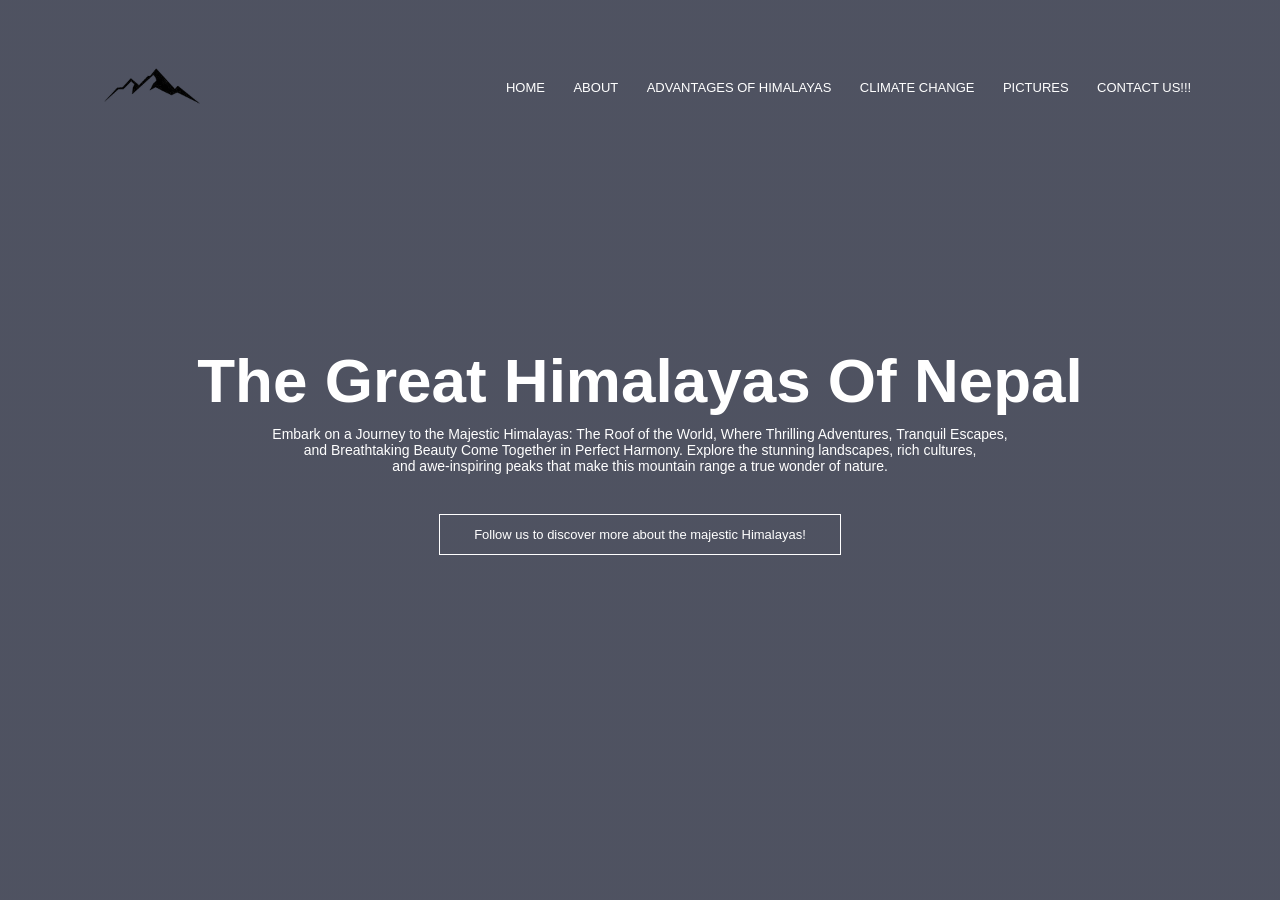
<file: index.html>
<!DOCTYPE html>
<html lang="en">
<head>
    <meta charset="UTF-8">
    <meta name="viewport" content="width=device-width, initial-scale=1.0">
    <title>THE GREAT HIMALAYAS OF NEPAL</title>
    <link rel="stylesheet" href="index.css">
</head>
<body>
    <section class="header">
        <nav>
            <a class="logo" href="">
                <img src="images/home-logo.png">
            </a>
            <div class="nav-links">
                <ul>
                    <li><a href="index.html">HOME</a></li>
                    <li><a href="about.html">ABOUT</a></li>
                    <li><a href="advantages.html">ADVANTAGES OF HIMALAYAS</a></li>
                    <li><a href="climate.html">CLIMATE CHANGE</a></li>
                    <li><a href="pictures.html">PICTURES</a></li>
                    <li><a href="contact.html">CONTACT US!!!</a></li>
                </ul>
            </div>
        </nav>

    <div class="text-box">
        <h1>The Great Himalayas Of Nepal</h1>
        <p>Embark on a Journey to the Majestic Himalayas: The Roof of the World, Where Thrilling Adventures, Tranquil Escapes,<br> and Breathtaking Beauty Come Together in Perfect Harmony. Explore the stunning landscapes, rich cultures, <br>and awe-inspiring peaks that make this mountain range a true wonder of nature.</p>
        <a href="about.html" class="follow-text">Follow us to discover more about the majestic Himalayas!</a>
    </div>
    </section>
</body>
</html>
</file>
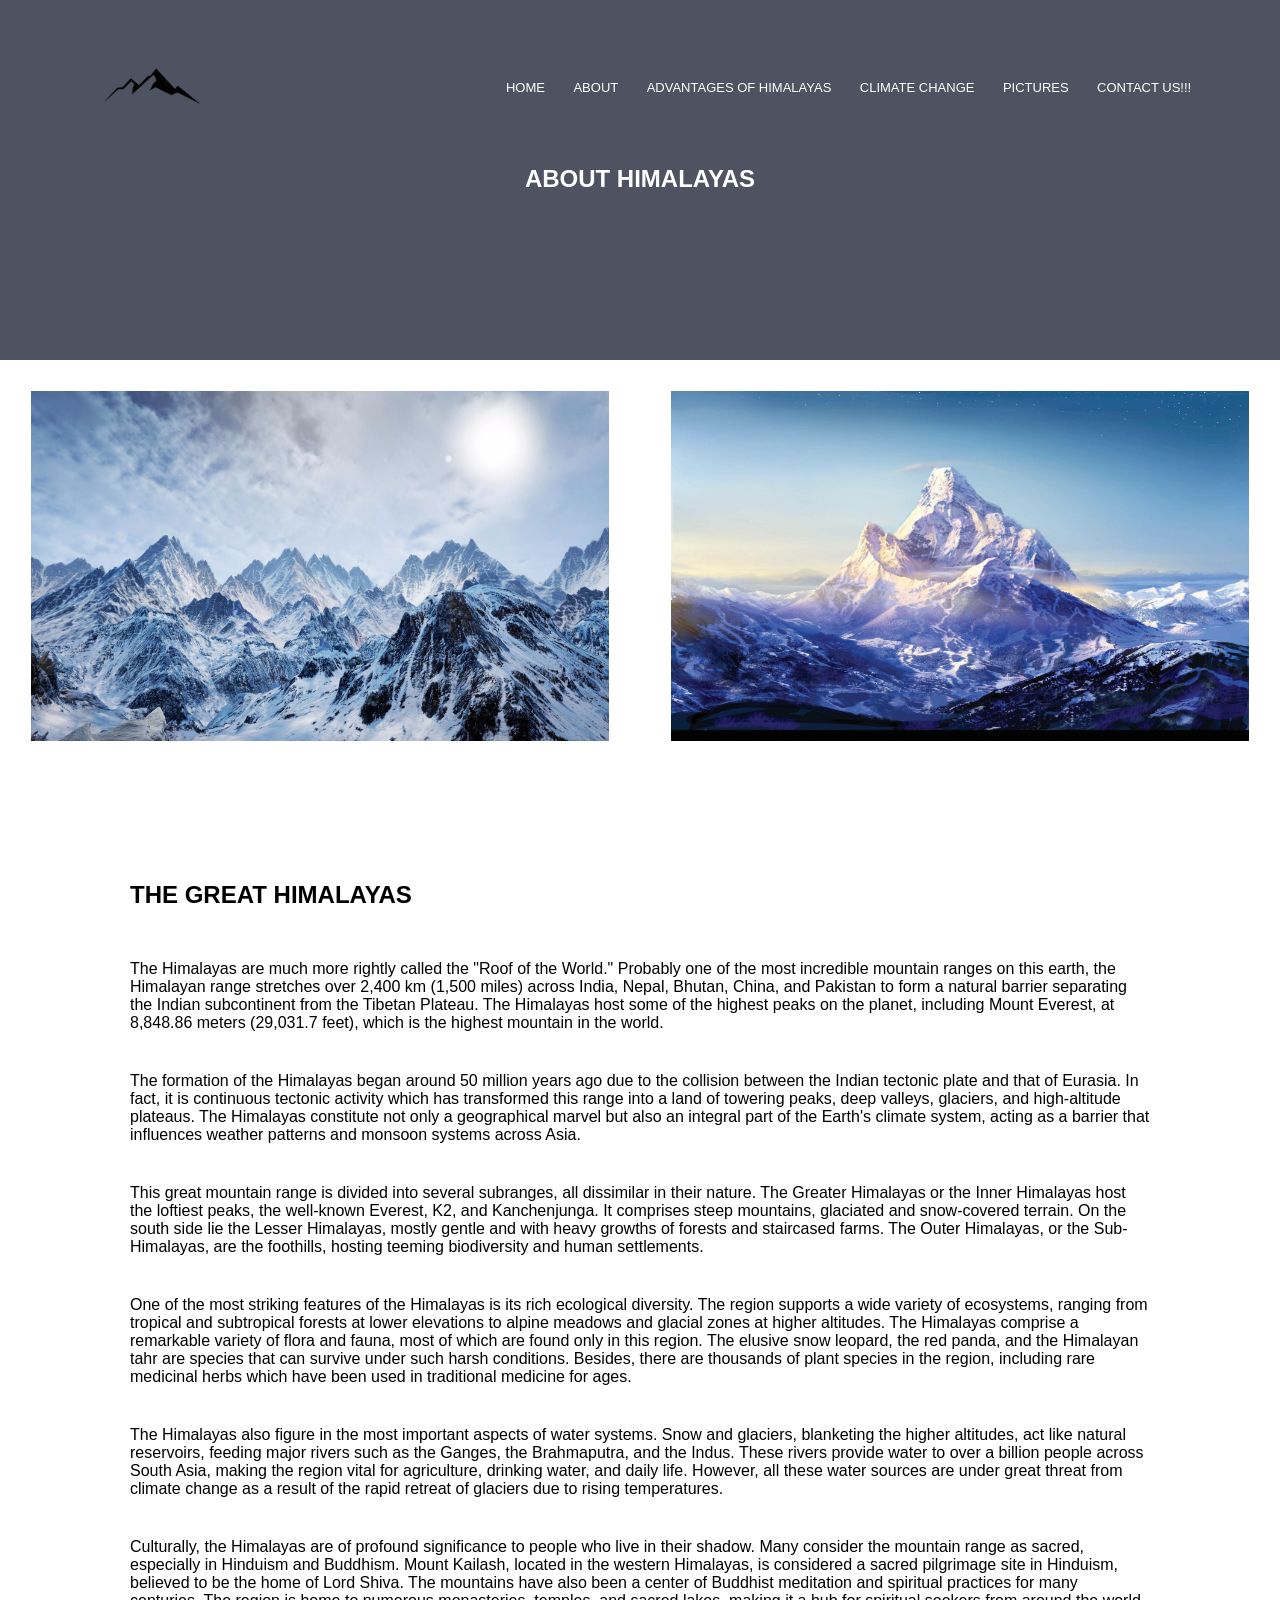
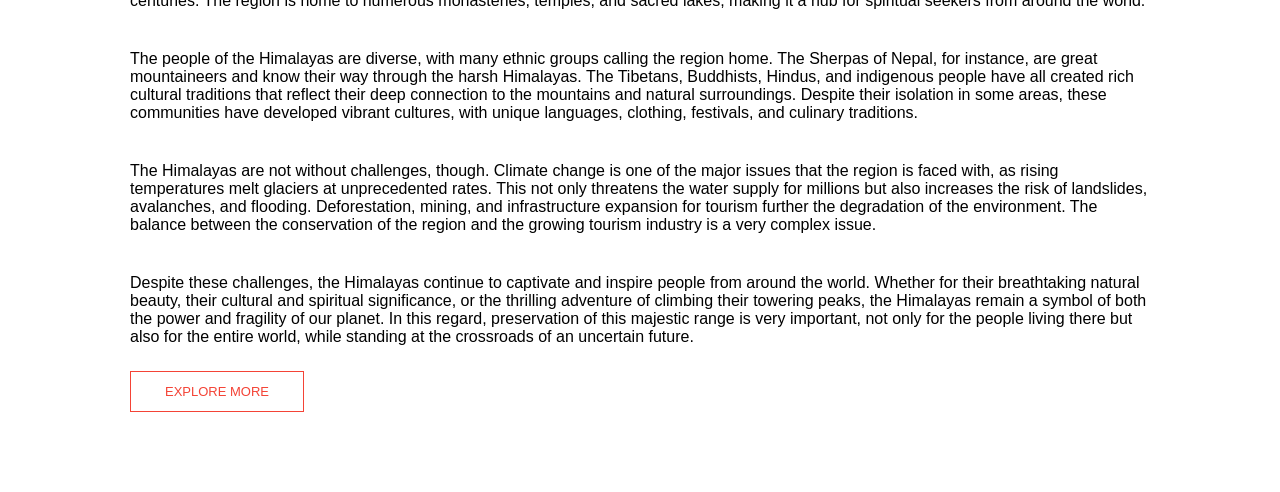
<file: about.html>
<!DOCTYPE html>
<html lang="en">
<head>
    <meta charset="UTF-8">
    <meta name="viewport" content="width=device-width, initial-scale=1.0">
    <title>ABOUT</title>
    <link rel="stylesheet" href="about.css">
</head>
<body>
    <section class="header">
        <nav>
            <a href=""><img src="images/home-logo.png"></a>
            <div class="nav-links">
                <ul>
                    <li><a href="index.html">HOME</a></li>
                    <li><a href="about.html">ABOUT</a></li>
                    <li><a href="advantages.html">ADVANTAGES OF HIMALAYAS</a></li>
                    <li><a href="climate.html">CLIMATE CHANGE</a></li>
                    <li><a href="pictures.html">PICTURES</a></li>
                    <li><a href="contact.html">CONTACT US!!!</a></li>
                </ul>
            </div>
        </nav>
        <h1>ABOUT HIMALAYAS</h1>
    </section>
    <section>
        <div class="row">
            <div class="column">
                <img src="images/img-about1.jpg" width="100%";>
            </div>
            <div class="column">
                <img src="images/img-about2.jpg" width="100%";>
            </div>
        </div>
    </section>
      <!------ abouy himalayas content ------>

      <section class="about-himalayas">
        <div class="row">
            <div class="about-col">
                <h1>THE GREAT HIMALAYAS</h1> <br><br><p>
                The Himalayas are much more rightly called the "Roof of the World." Probably one of the most incredible mountain ranges on this earth, the Himalayan range stretches over 2,400 km (1,500 miles) across India, Nepal, Bhutan, China, and Pakistan to form a natural barrier separating the Indian subcontinent from the Tibetan Plateau. The Himalayas host some of the highest peaks on the planet, including Mount Everest, at 8,848.86 meters (29,031.7 feet), which is the highest mountain in the world.
                </p>

                <p>The formation of the Himalayas began around 50 million years ago due to the collision between the Indian tectonic plate and that of Eurasia. In fact, it is continuous tectonic activity which has transformed this range into a land of towering peaks, deep valleys, glaciers, and high-altitude plateaus. The Himalayas constitute not only a geographical marvel but also an integral part of the Earth's climate system, acting as a barrier that influences weather patterns and monsoon systems across Asia.
                </p>
                    
                <p>This great mountain range is divided into several subranges, all dissimilar in their nature. The Greater Himalayas or the Inner Himalayas host the loftiest peaks, the well-known Everest, K2, and Kanchenjunga. It comprises steep mountains, glaciated and snow-covered terrain. On the south side lie the Lesser Himalayas, mostly gentle and with heavy growths of forests and staircased farms. The Outer Himalayas, or the Sub-Himalayas, are the foothills, hosting teeming biodiversity and human settlements.
                </p>
                    
                <p>One of the most striking features of the Himalayas is its rich ecological diversity. The region supports a wide variety of ecosystems, ranging from tropical and subtropical forests at lower elevations to alpine meadows and glacial zones at higher altitudes. The Himalayas comprise a remarkable variety of flora and fauna, most of which are found only in this region. The elusive snow leopard, the red panda, and the Himalayan tahr are species that can survive under such harsh conditions. Besides, there are thousands of plant species in the region, including rare medicinal herbs which have been used in traditional medicine for ages.</p>
                    
                <p>The Himalayas also figure in the most important aspects of water systems. Snow and glaciers, blanketing the higher altitudes, act like natural reservoirs, feeding major rivers such as the Ganges, the Brahmaputra, and the Indus. These rivers provide water to over a billion people across South Asia, making the region vital for agriculture, drinking water, and daily life. However, all these water sources are under great threat from climate change as a result of the rapid retreat of glaciers due to rising temperatures.</p>
                
                <p>Culturally, the Himalayas are of profound significance to people who live in their shadow. Many consider the mountain range as sacred, especially in Hinduism and Buddhism. Mount Kailash, located in the western Himalayas, is considered a sacred pilgrimage site in Hinduism, believed to be the home of Lord Shiva. The mountains have also been a center of Buddhist meditation and spiritual practices for many centuries. The region is home to numerous monasteries, temples, and sacred lakes, making it a hub for spiritual seekers from around the world.</p>
                    
                <p>The people of the Himalayas are diverse, with many ethnic groups calling the region home. The Sherpas of Nepal, for instance, are great mountaineers and know their way through the harsh Himalayas. The Tibetans, Buddhists, Hindus, and indigenous people have all created rich cultural traditions that reflect their deep connection to the mountains and natural surroundings. Despite their isolation in some areas, these communities have developed vibrant cultures, with unique languages, clothing, festivals, and culinary traditions.</p>
                    
                <p>The Himalayas are not without challenges, though. Climate change is one of the major issues that the region is faced with, as rising temperatures melt glaciers at unprecedented rates. This not only threatens the water supply for millions but also increases the risk of landslides, avalanches, and flooding. Deforestation, mining, and infrastructure expansion for tourism further the degradation of the environment. The balance between the conservation of the region and the growing tourism industry is a very complex issue.</p>
                    
                 <p>Despite these challenges, the Himalayas continue to captivate and inspire people from around the world. Whether for their breathtaking natural beauty, their cultural and spiritual significance, or the thrilling adventure of climbing their towering peaks, the Himalayas remain a symbol of both the power and fragility of our planet. In this regard, preservation of this majestic range is very important, not only for the people living there but also for the entire world, while standing at the crossroads of an uncertain future.</p>
                <a href="advantages.html" class="follow-text hello">EXPLORE MORE</a>
            </div>
        </div>
      </section>
</body>
</html>
</file>
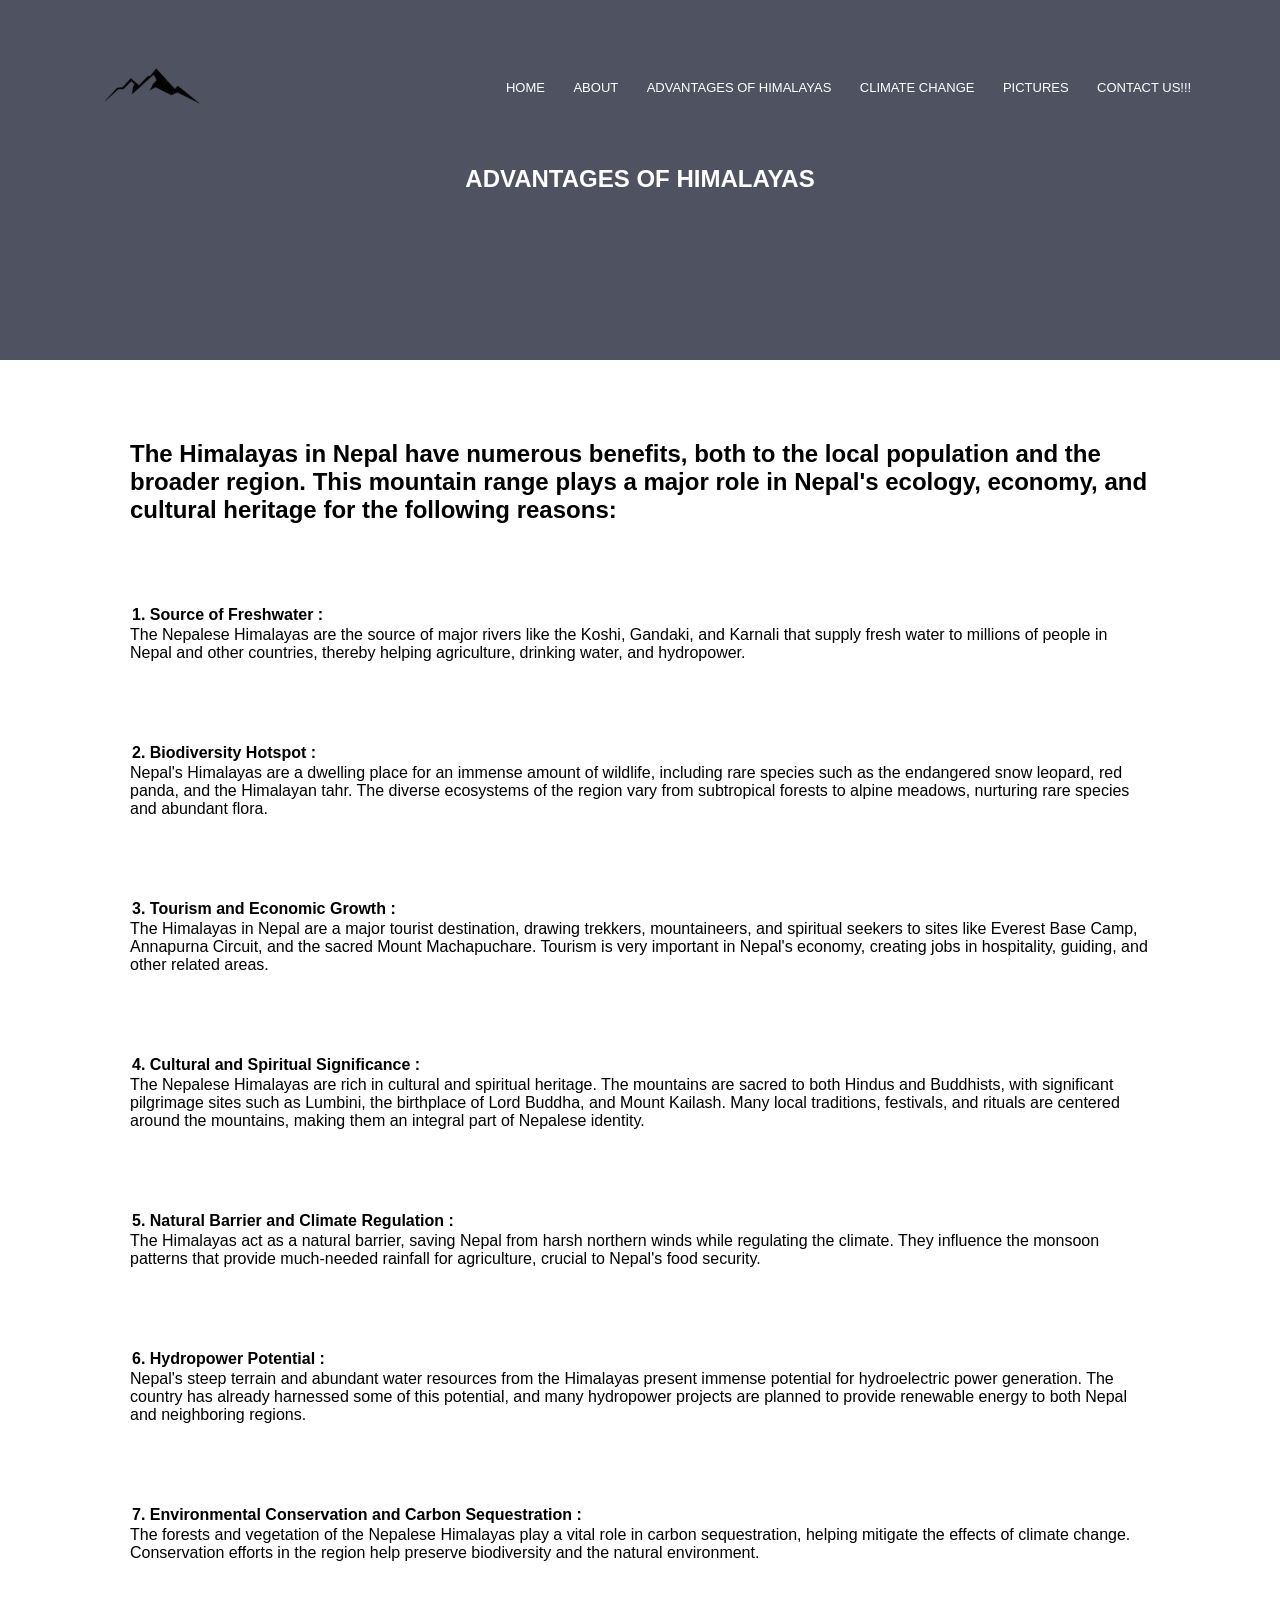
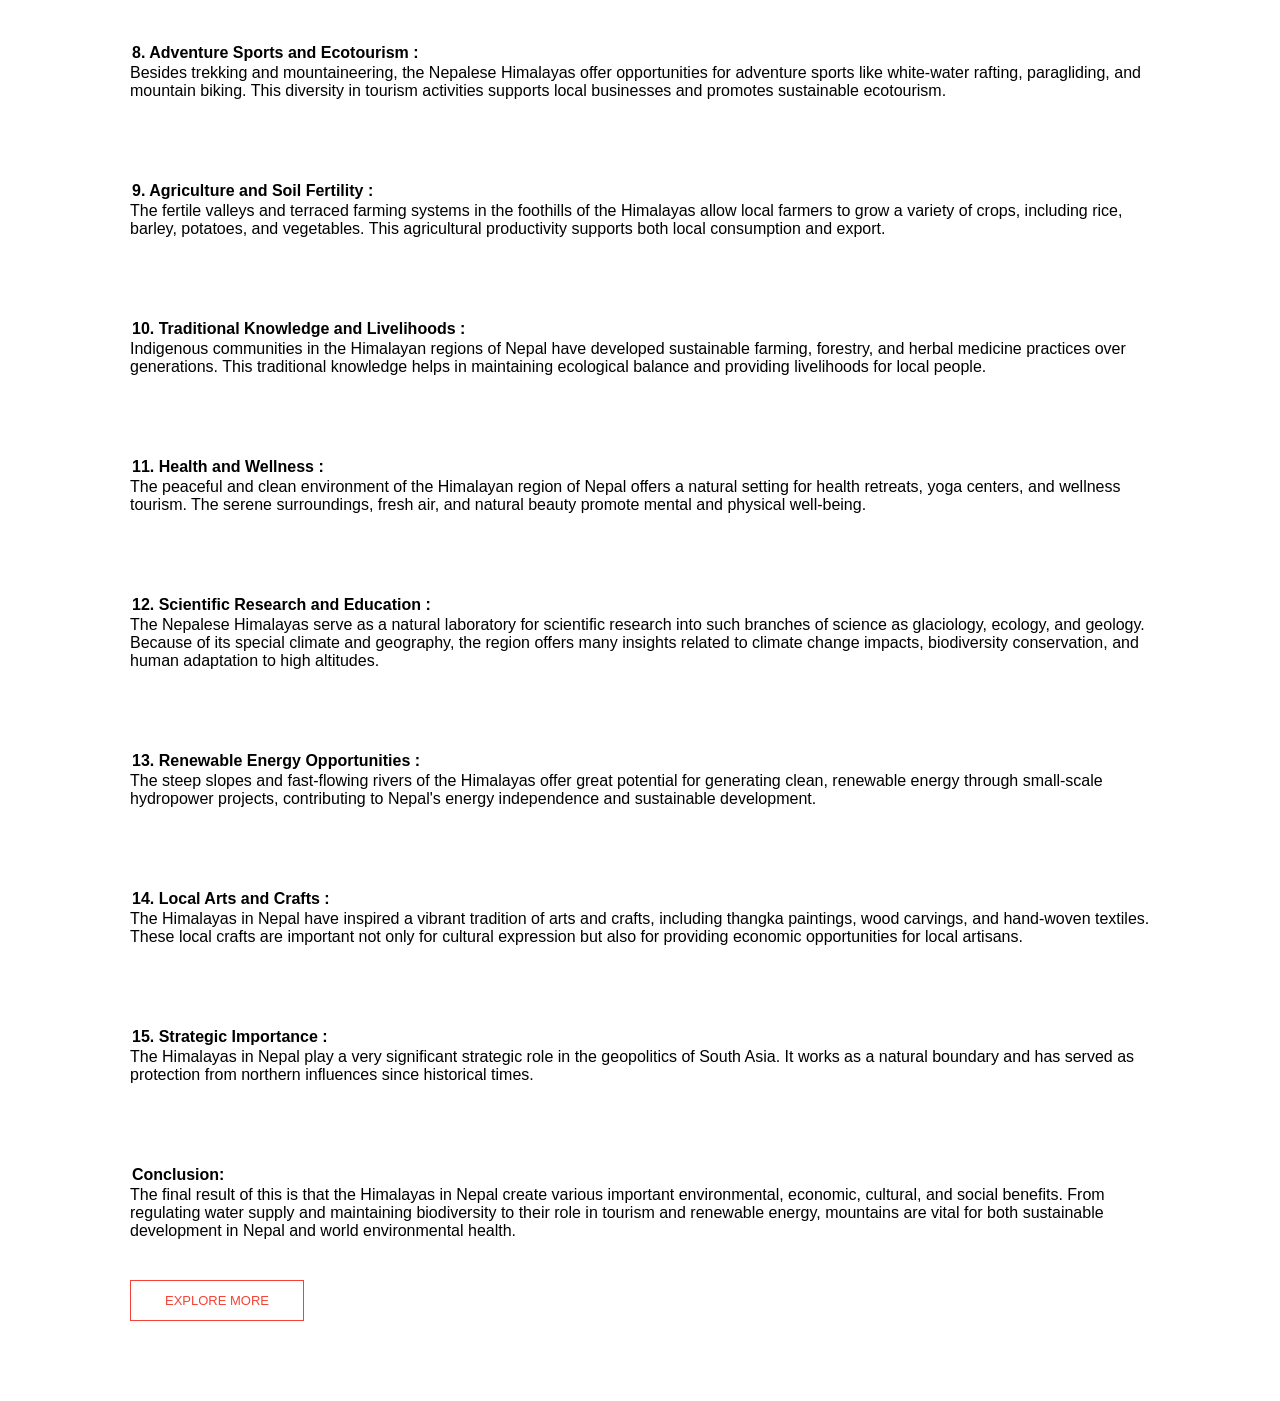
<file: advantages.html>
<!DOCTYPE html>
<html lang="en">
<head>
    <meta charset="UTF-8">
    <meta name="viewport" content="width=device-width, initial-scale=1.0">
    <title> ADVANTAGES OF HIMALAYAS</title>
    <link rel="stylesheet" href="advantages.css">
</head>
<body>
    <section class="header">
        <nav>
            <a href=""><img src="images/home-logo.png"></a>
            <div class="nav-links">
                <ul>
                    <li><a href="index.html">HOME</a></li>
                    <li><a href="about.html">ABOUT</a></li>
                    <li><a href="advantages.html">ADVANTAGES OF HIMALAYAS</a></li>
                    <li><a href="climate.html">CLIMATE CHANGE</a></li>
                    <li><a href="pictures.html">PICTURES</a></li>
                    <li><a href="contact.html">CONTACT US!!!</a></li>
                </ul>
            </div>
        </nav>
        <h1>ADVANTAGES OF HIMALAYAS</h1>
    </section>

    <!------ ADVANTAGES OF HIMALAYAS------>

    <section class="advantages">
        <div class="row">
            <div class="about-col">
                    <p>
                    <h1> The Himalayas in Nepal have numerous benefits, both to the local population and the broader region. This mountain range plays a major role in Nepal's ecology, economy, and cultural heritage for the following reasons:
                    </h1>
                    </p>
                    <p><h4>1. Source of Freshwater : </h4> The Nepalese Himalayas are the source of major rivers like the Koshi, Gandaki, and Karnali that supply fresh water to millions of people in Nepal and other countries, thereby helping agriculture, drinking water, and hydropower.
                    </p>
        
                    <p><h4>2. Biodiversity Hotspot :</h4> Nepal's Himalayas are a dwelling place for an immense amount of wildlife, including rare species such as the endangered snow leopard, red panda, and the Himalayan tahr. The diverse ecosystems of the region vary from subtropical forests to alpine meadows, nurturing rare species and abundant flora.
                    </p>
        
                    <p><h4>3. Tourism and Economic Growth :</h4> The Himalayas in Nepal are a major tourist destination, drawing trekkers, mountaineers, and spiritual seekers to sites like Everest Base Camp, Annapurna Circuit, and the sacred Mount Machapuchare. Tourism is very important in Nepal's economy, creating jobs in hospitality, guiding, and other related areas.
                    </p>
        
                    <p><h4>4. Cultural and Spiritual Significance :</h4> The Nepalese Himalayas are rich in cultural and spiritual heritage. The mountains are sacred to both Hindus and Buddhists, with significant pilgrimage sites such as Lumbini, the birthplace of Lord Buddha, and Mount Kailash. Many local traditions, festivals, and rituals are centered around the mountains, making them an integral part of Nepalese identity.
                    </p>
        
                    <p><h4>5. Natural Barrier and Climate Regulation :</h4> The Himalayas act as a natural barrier, saving Nepal from harsh northern winds while regulating the climate. They influence the monsoon patterns that provide much-needed rainfall for agriculture, crucial to Nepal's food security.
                    </p>
        
                    <p><h4>6. Hydropower Potential :</h4> Nepal's steep terrain and abundant water resources from the Himalayas present immense potential for hydroelectric power generation. The country has already harnessed some of this potential, and many hydropower projects are planned to  provide renewable energy to both Nepal and neighboring regions.
                    </p>
        
                    <p><h4>7. Environmental Conservation and Carbon Sequestration :</h4> The forests and vegetation of the Nepalese Himalayas play a vital role in carbon sequestration, helping mitigate the effects of climate change. Conservation efforts in the region help preserve biodiversity and the natural environment.
                    </p>
        
                    <p><h4>8. Adventure Sports and Ecotourism :</h4> Besides trekking and mountaineering, the Nepalese Himalayas offer opportunities for adventure sports like white-water rafting, paragliding, and mountain biking. This diversity in tourism activities supports local businesses and promotes sustainable ecotourism.
                    </p>
        
                    <p><h4>9. Agriculture and Soil Fertility :</h4> The fertile valleys and terraced farming systems in the foothills of the Himalayas allow local farmers to grow a variety of crops, including rice, barley, potatoes, and vegetables. This agricultural productivity supports both local consumption and export.
                    </p>
        
                    <p><h4>10. Traditional Knowledge and Livelihoods :</h4> Indigenous communities in the Himalayan regions of Nepal have developed sustainable farming, forestry, and herbal medicine practices over generations. This traditional knowledge helps in maintaining ecological balance and providing livelihoods for local people.
                    </p>
        
                    <p><h4>11. Health and Wellness :</h4> The peaceful and clean environment of the Himalayan region of Nepal offers a natural setting for health retreats, yoga centers, and wellness tourism. The serene surroundings, fresh air, and natural beauty promote mental and physical well-being.
                    </p>
        
                    <p><h4>12. Scientific Research and Education :</h4> The Nepalese Himalayas serve as a natural laboratory for scientific research into such branches of science as glaciology, ecology, and geology. Because of its special climate and geography, the region offers many insights related to climate change impacts, biodiversity conservation, and human adaptation to high altitudes.
                    </p>
        
                    <p><h4>13. Renewable Energy Opportunities :</h4> The steep slopes and fast-flowing rivers of the Himalayas offer great potential for generating clean, renewable energy through small-scale hydropower projects, contributing to Nepal's energy independence and sustainable development.
                    </p>
        
                    <p><h4>14. Local Arts and Crafts :</h4> The Himalayas in Nepal have inspired a vibrant tradition of arts and crafts, including thangka paintings, wood carvings, and hand-woven textiles. These local crafts are important not only for cultural expression but also for providing economic opportunities for local artisans.
                    </p>
        
                    <p><h4>15. Strategic Importance :</h4> The Himalayas in Nepal play a very significant strategic role in the geopolitics of South Asia. It works as a natural boundary and has served as protection from northern influences since historical times.
                    </p>
        
                    <p> <h4>Conclusion: </h4>The final result of this is that the Himalayas in Nepal create various important environmental, economic, cultural, and social benefits. From regulating water supply and maintaining biodiversity to their role in tourism and renewable energy, mountains are vital for both sustainable development in Nepal and world environmental health.
                    </p>

                    <a href="climate.html" class="follow-text hello">EXPLORE MORE</a>

            </div>
        </div>
    </section>
</body>
</html>
</file>
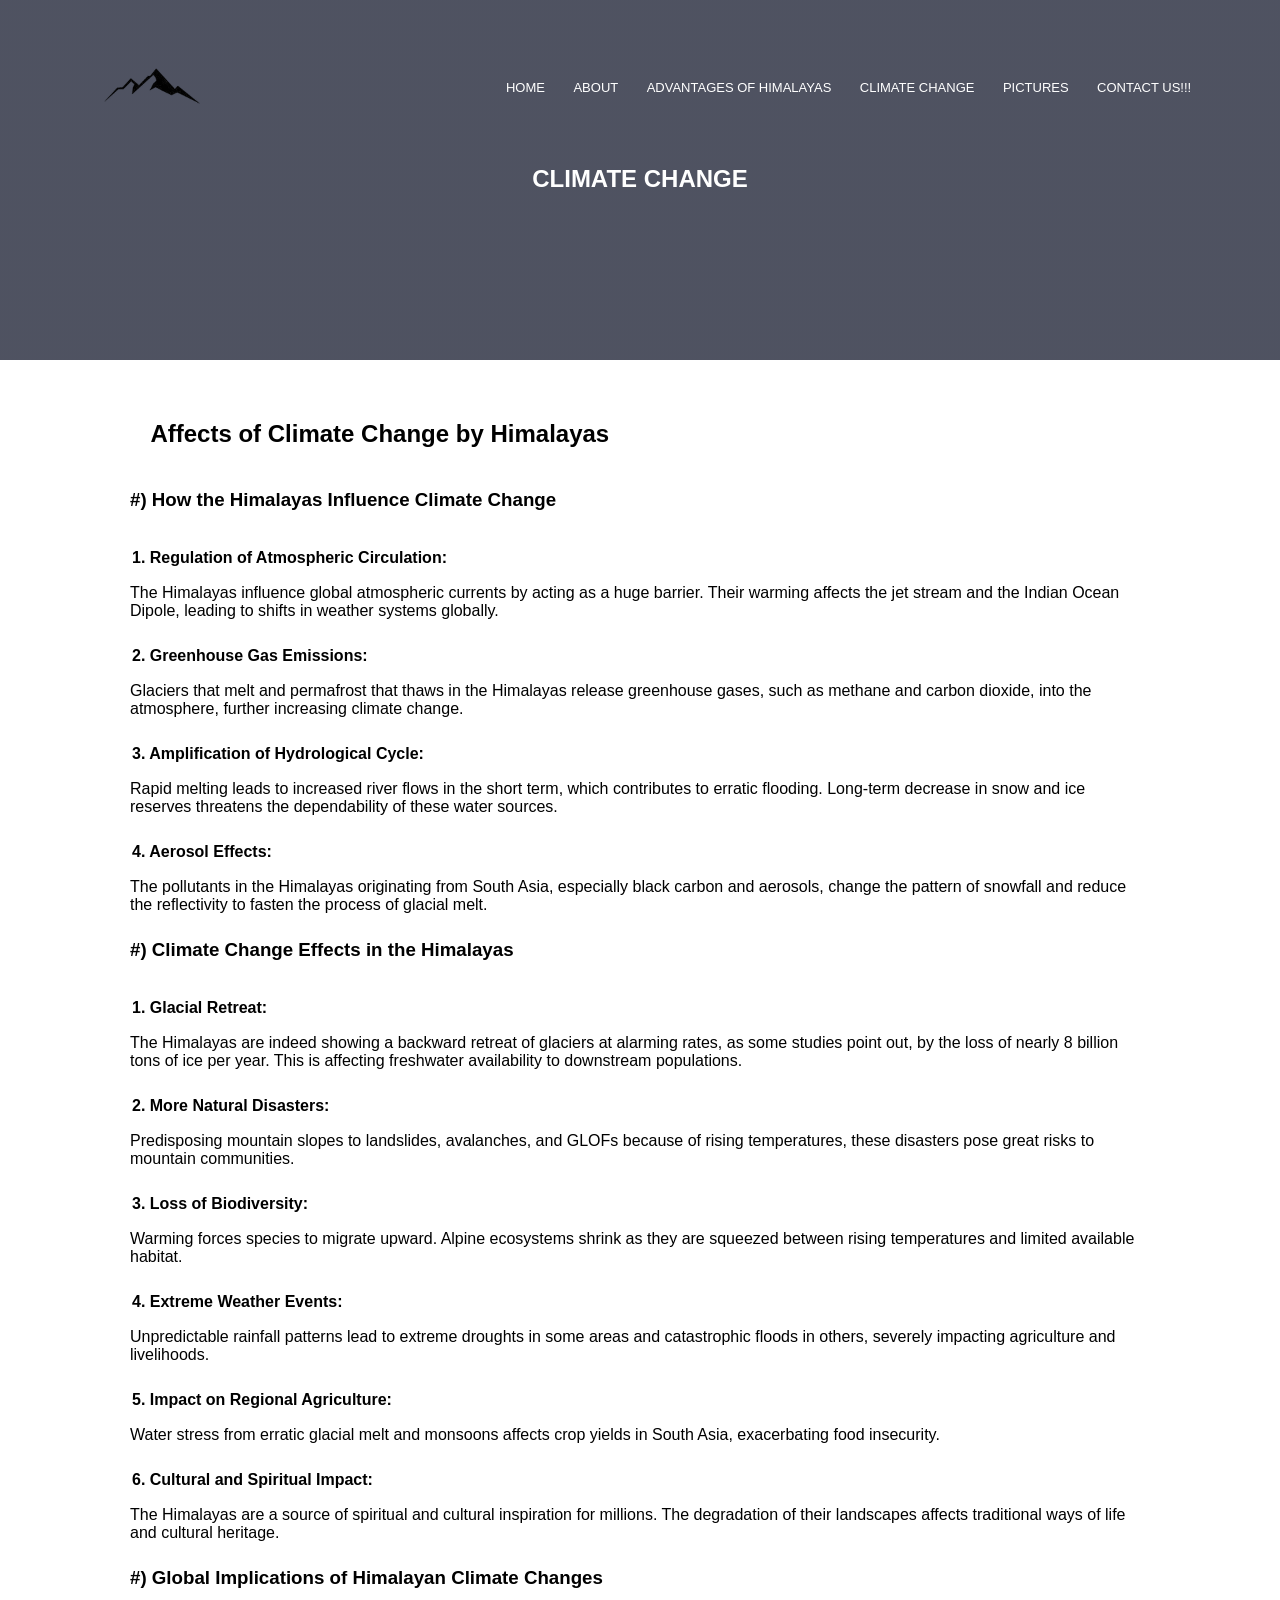
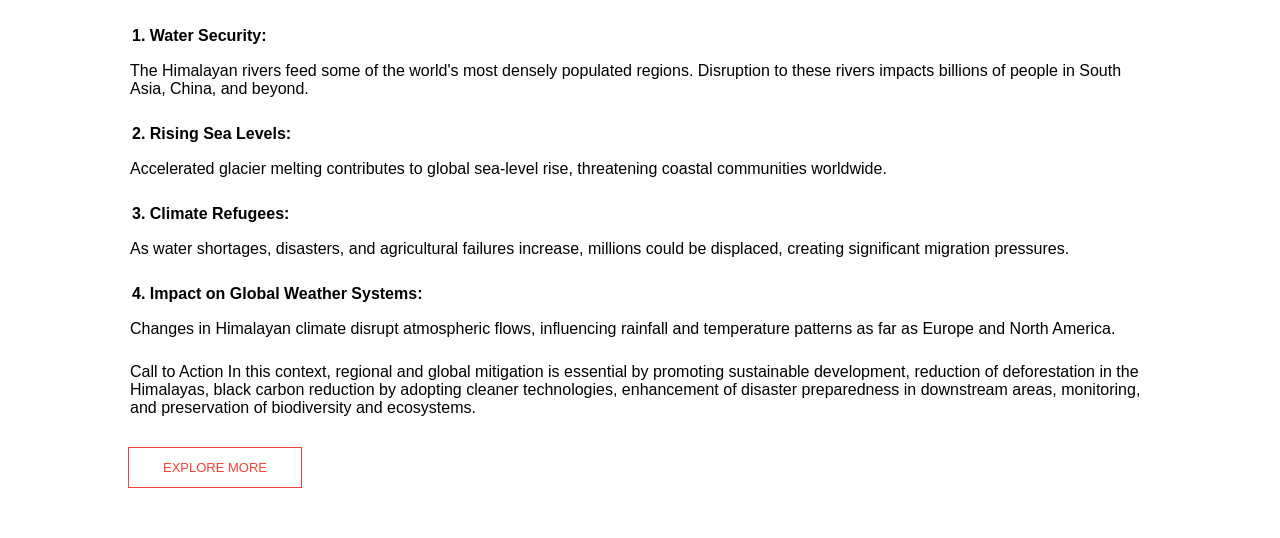
<file: climate.html>
<!DOCTYPE html>
<html lang="en">
<head>
    <meta charset="UTF-8">
    <meta name="viewport" content="width=device-width, initial-scale=1.0">
    <title>CLIMATE CHANGE</title>
    <link rel="stylesheet" href="climate.css">
</head>
<body>
    <section class="header">
        <nav>
            <a href=""><img src="images/home-logo.png"></a>
            <div class="nav-links">
                <ul>
                    <li><a href="index.html">HOME</a></li>
                    <li><a href="about.html">ABOUT</a></li>
                    <li><a href="advantages.html">ADVANTAGES OF HIMALAYAS</a></li>
                    <li><a href="climate.html">CLIMATE CHANGE</a></li>
                    <li><a href="pictures.html">PICTURES</a></li>
                    <li><a href="contact.html">CONTACT US!!!</a></li>
                </ul>
            </div>
        </nav>
        <h1>CLIMATE CHANGE</h1>
    </section>
    
    <section class="climate">
        <div class="row">
            <div class="about-col">
                 <h1>Affects of Climate Change by Himalayas</h1>

                    <h3>#) How the Himalayas Influence Climate Change</h3><br><br>

                    <h4>1. Regulation of Atmospheric Circulation:</h4>

                    <p>The Himalayas influence global atmospheric currents by acting as a huge barrier. Their warming affects the jet stream and the Indian Ocean Dipole, leading to shifts in weather systems globally.
                    </p>

                    <h4>2. Greenhouse Gas Emissions:</h4>

                    <p>Glaciers that melt and permafrost that thaws in the Himalayas release greenhouse gases, such as methane and carbon dioxide, into the atmosphere, further increasing climate change.
                    </p>

                    <h4>3. Amplification of Hydrological Cycle:</h4>

                    <p>Rapid melting leads to increased river flows in the short term, which contributes to erratic flooding. Long-term decrease in snow and ice reserves threatens the dependability of these water sources.
                    </p>

                    <h4>4. Aerosol Effects:</h4>

                    <p>The pollutants in the Himalayas originating from South Asia, especially black carbon and aerosols, change the pattern of snowfall and reduce the reflectivity to fasten the process of glacial melt.
                    </p>

                <h3>#) Climate Change Effects in the Himalayas</h3> <br><br>

                    <h4>1. Glacial Retreat:</h4>

                    <p>The Himalayas are indeed showing a backward retreat of glaciers at alarming rates, as some studies point out, by the loss of nearly 8 billion tons of ice per year. This is affecting freshwater availability to downstream populations.
                    </p>

                    <h4>2. More Natural Disasters:</h4>

	                <p>Predisposing mountain slopes to landslides, avalanches, and GLOFs because of rising temperatures, these disasters pose great risks to mountain communities.
                    </p>

                    <h4>3. Loss of Biodiversity:</h4>

	                <p>Warming forces species to migrate upward. Alpine ecosystems shrink as they are squeezed between rising temperatures and limited available habitat.
                    </p>

                    <h4>4. Extreme Weather Events:</h4>

                    <p>Unpredictable rainfall patterns lead to extreme droughts in some areas and catastrophic floods in others, severely impacting agriculture and livelihoods.
                    </p>

                    <h4>5. Impact on Regional Agriculture:</h4>

                    <p>Water stress from erratic glacial melt and monsoons affects crop yields in South Asia, exacerbating food insecurity.
                    </p>

                    <h4>6. Cultural and Spiritual Impact:</h4>

                    <p>The Himalayas are a source of spiritual and cultural inspiration for millions. The degradation of their landscapes affects traditional ways of life and cultural heritage.
                    </p>

                <h3>#) Global Implications of Himalayan Climate Changes</h3> <br><br>

                    <h4>1. Water Security:</h4>

                    <p>The Himalayan rivers feed some of the world's most densely populated regions. Disruption to these rivers impacts billions of people in South Asia, China, and beyond.
                    </p>

                    <h4>2. Rising Sea Levels:</h4>

                    <p>Accelerated glacier melting contributes to global sea-level rise, threatening coastal communities worldwide.
                    </p>

                    <h4>3. Climate Refugees:</h4>

                    <p>As water shortages, disasters, and agricultural failures increase, millions could be displaced, creating significant migration pressures.
                    </p>

                    <h4>4. Impact on Global Weather Systems:</h4>

                    <p>Changes in Himalayan climate disrupt atmospheric flows, influencing rainfall and temperature patterns as far as Europe and North America.
                    </p>

                Call to Action
                    In this context, regional and global mitigation is essential by promoting sustainable development, reduction of deforestation in the Himalayas, black carbon reduction by adopting cleaner technologies, enhancement of disaster preparedness in downstream areas, monitoring, and preservation of biodiversity and ecosystems.

            </div>
        </div>
        <a href="pictures.html" class="follow-text hello">EXPLORE MORE</a>
    </section>
</body>
</html>
</file>
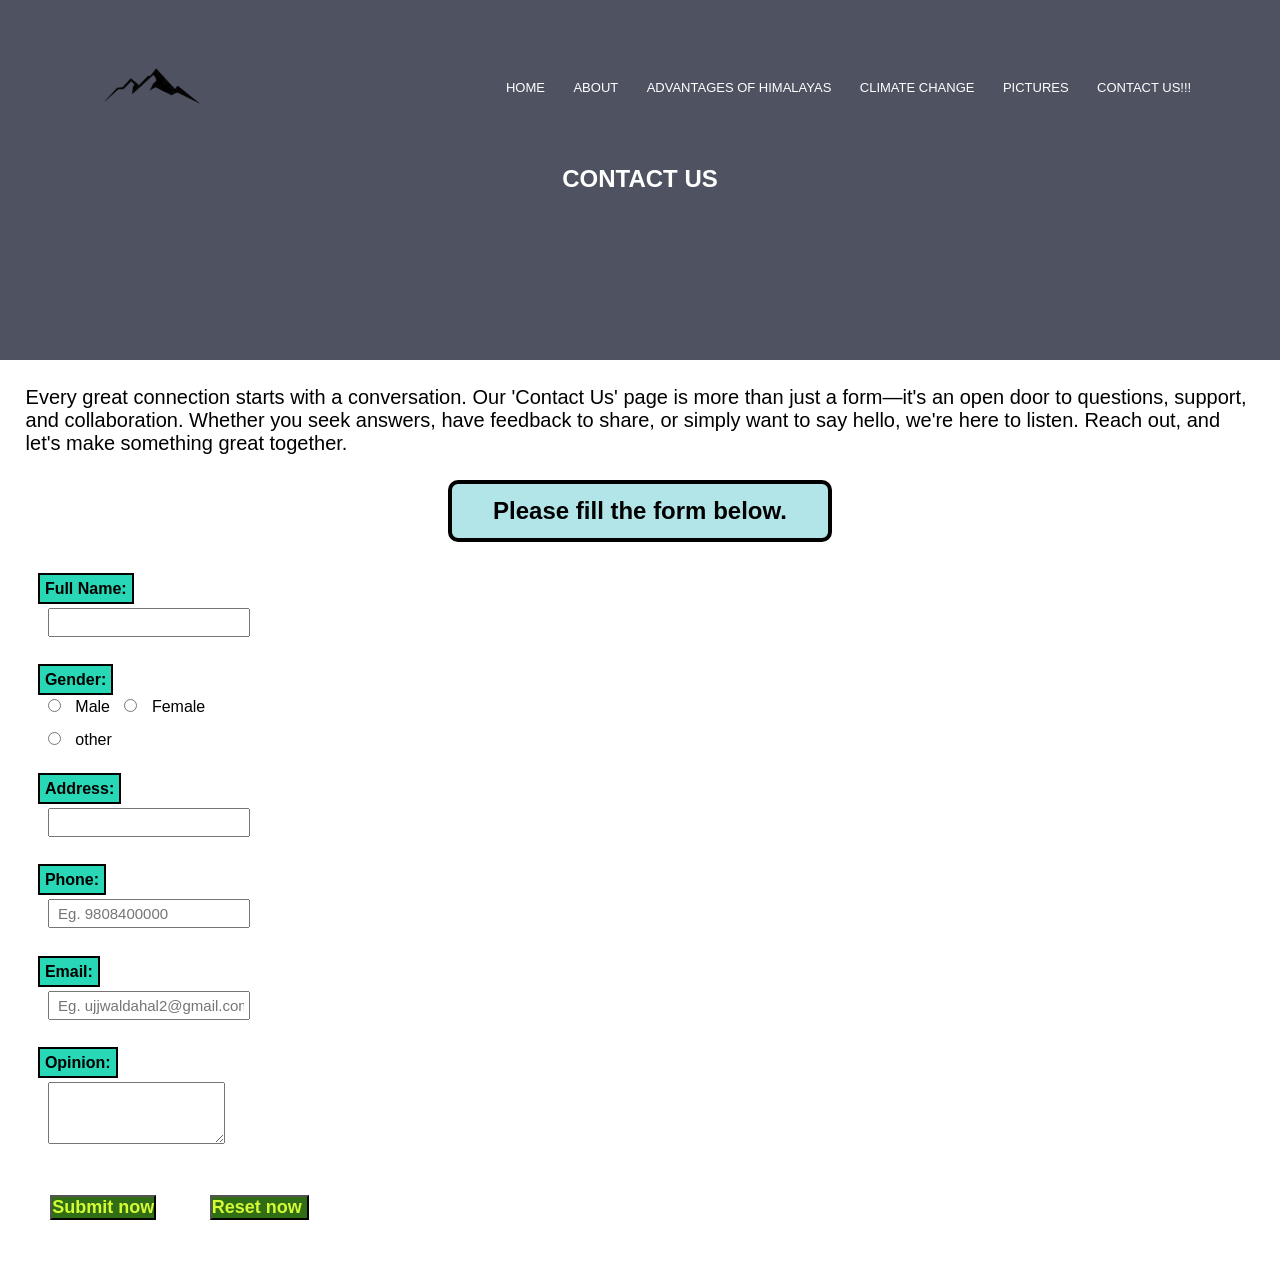
<file: contact.html>
<!DOCTYPE html>
<html lang="en">
<head>
    <meta charset="UTF-8">
    <meta name="viewport" content="width=device-width, initial-scale=1.0">
    <title>TEST HTML</title>
    <link rel="stylesheet" href="contact.css">
</head>
<body>

    <!------- HEADING PART ------>
    <section class="header">
        <nav>
            <a href=""><img src="images/home-logo.png"></a>
            <div class="nav-links">
                <ul>
                    <li><a href="index.html">HOME</a></li>
                    <li><a href="about.html">ABOUT</a></li>
                    <li><a href="advantages.html">ADVANTAGES OF HIMALAYAS</a></li>
                    <li><a href="climate.html">CLIMATE CHANGE</a></li>
                    <li><a href="pictures.html">PICTURES</a></li>
                    <li><a href="contact.html">CONTACT US!!!</a></li>
                </ul>
            </div>
        </nav>
        <h1>CONTACT US</h1>
    </section>

    <!------  Paragraph part  ------>
    <section class="text">
        <p>
            Every great connection starts with a conversation. Our 'Contact Us' page is more than just a form—it's an open door to questions, support, and collaboration. Whether you seek answers, have feedback to share, or simply want to say hello, we're here to listen. Reach out, and let's make something great together.
        </p>
    </section>

    <div class="below">
        <h2>Please fill the form below.</h2>
    </div>

    <section class="forms">
        <form>
            <div class="fill">
               <label for="fname"> Full Name:</label>
               <input type="text" name="fname" id="fnames"  required>
            </div>

            <div class="fill">
                <label for="gender"> Gender:</label>
                <br>
                <input type="radio" name="gender" id="gender"  required> Male 
                <input type="radio" name="gender" id="gender"  required> Female
                <input type="radio" name="gender" id="gender"  required> other
             </div>

            <div class="fill">
                <label for="address">Address:</label>
                <input type="text" name="address" id="address"  required>
            </div>

            <div class="fill">
                <label for="phone"> Phone:</label>
                <input type="tel" name="phone" id="phone" placeholder=" Eg. 9808400000" optional>
            </div>
            
            <div class="fill">
                <label for="email"> Email:</label>
                <input type="email" name="email" id="email" placeholder=" Eg. ujjwaldahal2@gmail.com" required>
            </div>
            
            <div class="fill">
                <label for="text"> Opinion:</label> 
                <textarea name="text" id="text" rows="4" required></textarea>
            </div>

            <div class="reset">
                <input type="submit" value="Submit now">
                <input type="reset" value="Reset now ">
            </div>
        </form>
    </section>
    
</body>
</html>
</file>
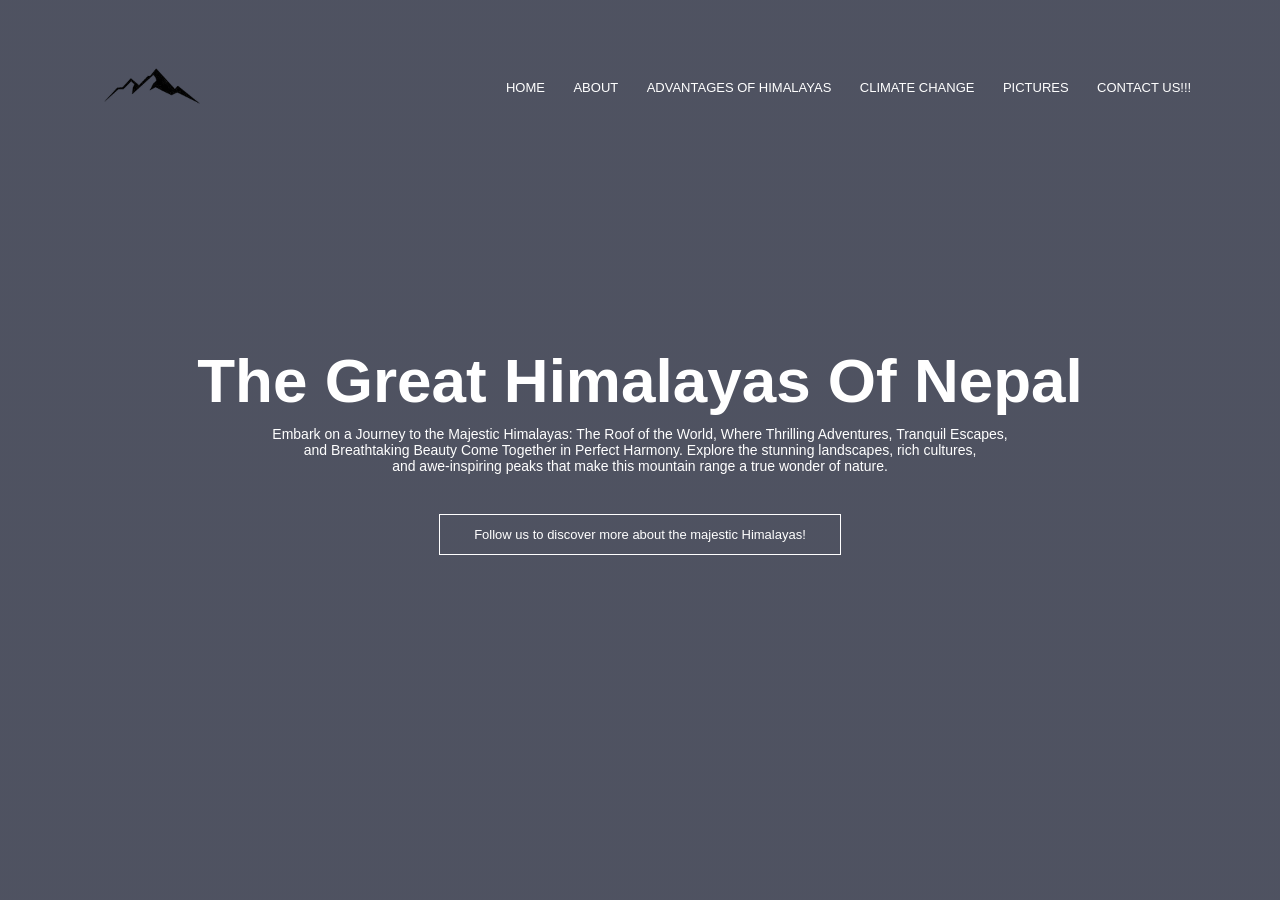
<file: Home.html>
<!DOCTYPE html>
<html lang="en">
<head>
    <meta charset="UTF-8">
    <meta name="viewport" content="width=device-width, initial-scale=1.0">
    <title>THE GREAT HIMALAYAS OF NEPAL</title>
    <link rel="stylesheet" href="home.css">
</head>
<body>
    <section class="header">
        <nav>
            <a class="logo" href="">
                <img src="images/home-logo.png">
            </a>
            <div class="nav-links">
                <ul>
                    <li><a href="home.html">HOME</a></li>
                    <li><a href="about.html">ABOUT</a></li>
                    <li><a href="advantages.html">ADVANTAGES OF HIMALAYAS</a></li>
                    <li><a href="climate.html">CLIMATE CHANGE</a></li>
                    <li><a href="pictures.html">PICTURES</a></li>
                    <li><a href="contact.html">CONTACT US!!!</a></li>
                </ul>
            </div>
        </nav>

    <div class="text-box">
        <h1>The Great Himalayas Of Nepal</h1>
        <p>Embark on a Journey to the Majestic Himalayas: The Roof of the World, Where Thrilling Adventures, Tranquil Escapes,<br> and Breathtaking Beauty Come Together in Perfect Harmony. Explore the stunning landscapes, rich cultures, <br>and awe-inspiring peaks that make this mountain range a true wonder of nature.</p>
        <a href="about.html" class="follow-text">Follow us to discover more about the majestic Himalayas!</a>
    </div>
    </section>
</body>
</html>
</file>
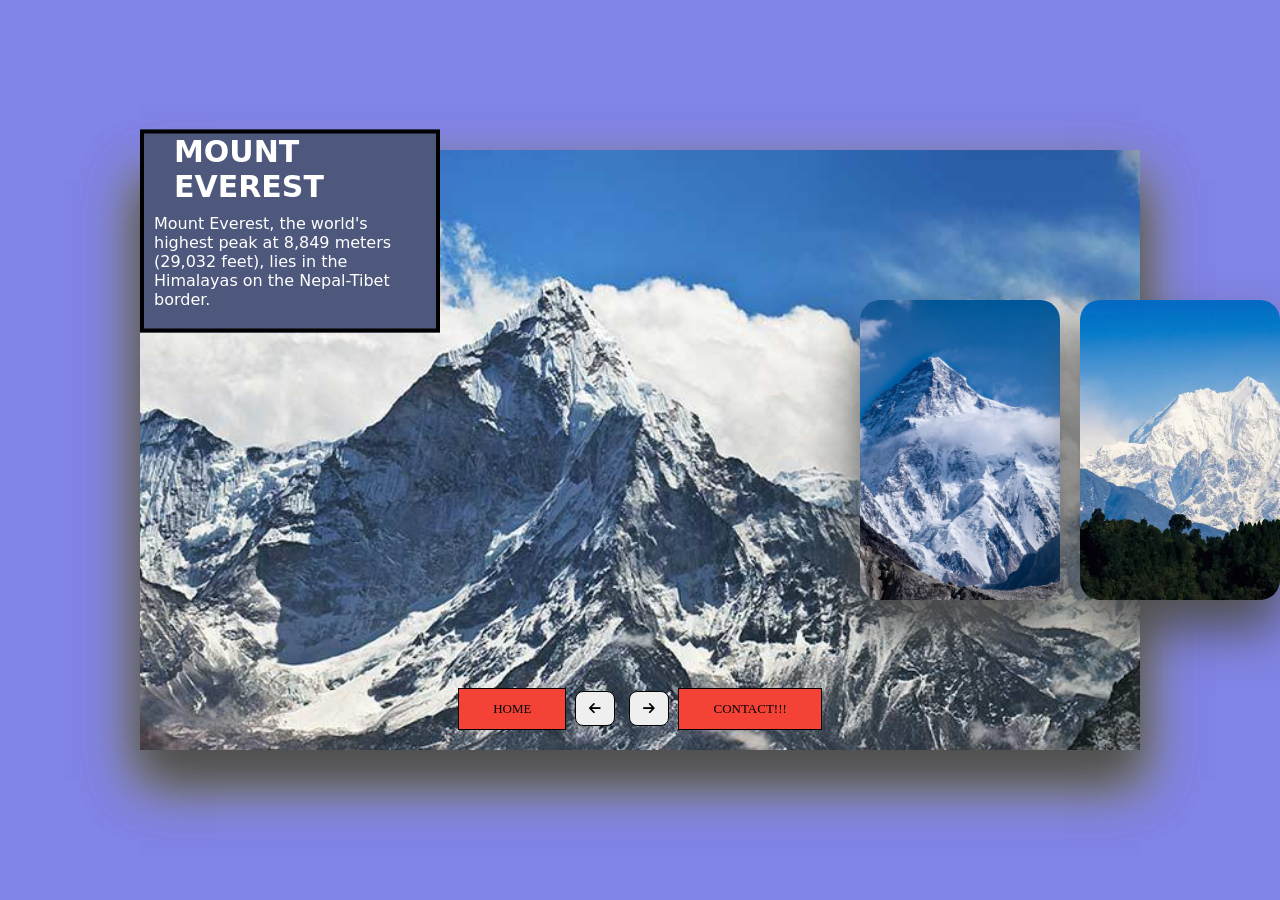
<file: pictures.html>
<!DOCTYPE html>
<html lang="en">
<head>
    <meta charset="UTF-8">
    <meta name="viewport" content="width=device-width, initial-scale=1.0">
    <link rel="stylesheet" href="https://cdnjs.cloudflare.com/ajax/libs/font-awesome/6.7.1/css/all.min.css" integrity="sha512-5Hs3dF2AEPkpNAR7UiOHba+lRSJNeM2ECkwxUIxC1Q/FLycGTbNapWXB4tP889k5T5Ju8fs4b1P5z/iB4nMfSQ==" crossorigin="anonymous" referrerpolicy="no-referrer" />
    <title>PICTURES</title>
    <link rel="stylesheet" href="pictures.css">
</head>
<body>
    <section class="Hello">

    <div class="container">

        <div class="slide">
            
            <div class="item" style="background-image: url(images/Annapurna.jpg);">
                <div class="item1">
                    <div class="content">
                        <div class="name">
                            Annapurna
                        </div>
                        <div class="word">
                            Annapurna, the world's tenth-highest peak at 8,091 meters, is located in Nepal. Known for its stunning beauty, it's also infamous for its high fatality rate among climbers.
                        </div>   
                    </div>
                </div>
            </div>

            <div class="item" style="background-image: url(images/mt-everest.jpg);">
                <div class="item2">
                <div class="content">
                    <div class="name">
                        Mount Everest 
                    </div>
                    <div class="word">
                        Mount Everest, the world's highest peak at 8,849 meters (29,032 feet), lies in the Himalayas on the Nepal-Tibet border.
                    </div>
                </div>
                </div>
            </div>  

            <div class="item" style="background-image: url(images/mt.\ k2.jpg);">
                <div class="item3">
                <div class="content">
                    <div class="name">Mount K2</div>
                    <div class="word">K2, the world's second-highest peak at 8,611 meters, lies in the Karakoram Range between Pakistan and China. Known as the "Savage Mountain," it's famed for its beauty and challenging climbs.</div>
                </div>
                </div>
            </div> 

             <div class="item" style="background-image: url(images/kanchenjunja.webp);">
                <div class="item4">
                <div class="content">
                    <div class="name">Kanchenjunga</div>
                    <div class="word">Kangchenjunga, the world's third-highest peak at 8,586 meters, lies between Nepal and Sikkim, India. Known as the "Five Treasures of Snow," it's celebrated for its beauty, sacred significance, and biodiversity.</div>
                </div>
                </div>
            </div> 

             <div class="item" style="background-image: url(images/Lhotse.jpg);" >
                <div class="item5">
                <div class="content">
                    <div class="name">Lhotse</div>
                    <div class="word">Lhotse, the world's fourth-highest peak at 8,516 meters, is located near Mount Everest in the Himalayas. Renowned for its striking beauty, it's a climber's dream.</div>
                </div>
                </div>
            </div> 

             <div class="item" style="background-image: url(images/Makalu.jpg);">
                <div class="item6">
                <div class="content">
                    <div class="name">Makalu</div>
                    <div class="word">Makalu, the world's fifth-highest peak at 8,485 meters, stands in Nepal. Known for its iconic pyramid shape, it's both stunning and challenging to climb.</div>
                </div>
                </div>
            </div> 

             <div class="item" style="background-image: url(images/Cho\ Oyu.jpg);">
                <div class="item7">
                <div class="content">
                    <div class="name">Cho Oyu</div>
                    <div class="word">Cho Oyu, the world's sixth-highest peak at 8,188 meters, lies on the Nepal-Tibet border. Known for its beauty and relatively easier ascent, it's a favorite among climbers.</div>
                </div>
                </div>
            </div>

            <div class="item" style="background-image: url(images/Dhaulagiri.jpg);">
                <div class="item8">
                <div class="content">
                    <div class="name">Dhaulagiri</div>
                    <div class="word">Dhaulagiri, the world's seventh-highest peak at 8,167 meters, stands in Nepal. Known as the "White Mountain," it's famed for its dazzling beauty and challenging climbs.</div>
                </div>
                </div>
            </div>

            <div class="item" style="background-image: url(images/manaslu.jpg);">
                <div class="item9">
                <div class="content">
                    <div class="name">Manaslu</div>
                    <div class="word">Manaslu, the world's eighth-highest peak at 8,163 meters, is located in Nepal. Known for its stunning landscapes and challenging climbs, it's a quieter alternative to Everest.</div>
                </div>
                </div>
            </div>

            <div class="item" style="background-image: url(images/Nanga-Parbat.webp);">
                <div class="item10">
                <div class="content">
                    <div class="name">Nanga Parbat</div>
                    <div class="word">Nanga Parbat, the ninth-highest peak at 8,126 meters, is located in Pakistan. Known as the "Killer Mountain" for its dangerous climbs, it offers breathtaking views and a formidable challenge.</div>
                </div>
                </div>
            </div>
           


        </div>
        <div class="button">
            
            <a href="index.html" class="follow-text hello">HOME</a>

            <button class="prev"><i class="fa-solid fa-arrow-left"></i></button>
            
            <button class="next"><i class="fa-solid fa-arrow-right"></i></button>
            
            <a href="contact.html" class="follow-text hello">CONTACT!!!</a>
        </div>

    </div>

    <script src="picture.js"></script>
    </section>
</body>
</html>
</file>
<file: index.css>
*{   
    margin: 0;
    padding: 0; 
    font-family: 'Poppins', sans-serif;
}
.header{
    min-height: 100vh;
    width: 100%;
    background-image: linear-gradient(rgba(4,9,30,0.7),rgba(4,9,30,0.7)),url(https://assets-cdn.kathmandupost.com/uploads/source/news/2019/miscellaneous/everest_new_height.jpg);
    background-position: center;
    background-size: cover;
    position: relative;
}
nav{
    display: flex;
    padding: 2% 6%;
    justify-content: space-between;
    align-items: center;
}
nav img{
    width: 150px;

}
.nav-links{
    flex: 1;
    text-align: right;

}
.nav-links ul li {
    list-style: none;
    display: inline-block;
    padding: 8px 12px;
    position: relative;

}
.nav-links ul li a {
    color: white;
    text-decoration: none;
    font-size: 13px;
    
}
.nav-links ul li::after{
    content:'';
    width: 0%;
    height: 2px;
    background: #f44336;
    display: block;
    margin: auto;
    transition: 0.5s;
}
.nav-links ul li:hover::after{
    width: 100%;
}
.text-box{
    width: 90%;
    color: white;
    position: absolute;
    top: 50%;
    left: 50%;
    transform: translate(-50%,-50%);
    text-align: center;
}
.text-box h1{
    font-size: 62px;
}
.text-box p{
    margin: 10px 0 40px;
    font-size: 14px;
    color: white;
}
.follow-text{
    display: inline-block;
    text-decoration: none;
    color: white;
    border: 1px solid white;
    padding: 12px 34px;
    font-size: 13px;
    background: transparent;
    position: relative;
    cursor: pointer;
}        
.follow-text:hover{
    border: 1px solid #f44336;
    background: #f44336;
    transition: 1s;

}
.ok{
    border-radius: 50%;
}
</file>
<file: about.css>
*{   
    margin: 0;
    padding: 0; 
    font-family: 'Poppins', sans-serif;
}

.column{
    box-sizing: border-box; 
    display: flex;
    flex-basis: 31%;
    border-radius: 100px;
    float: left;
    width: 46%;
    margin: 2%;
    padding: 5px;
}
.column img{
    height: 350px;
}
.row::after{
    content: "";
    display: table;
    clear: both;
}
nav{
    display: flex;
    padding: 2% 6%;
    justify-content: space-between;
    align-items: center;
}
nav img{
    width: 150px;

}
.nav-links{
    flex: 1;
    text-align: right;

}
.nav-links ul li {
    list-style: none;
    display: inline-block;
    padding: 8px 12px;
    position: relative;

}
.nav-links ul li a {
    color: white;
    text-decoration: none;
    font-size: 13px;
    
}
.nav-links ul li::after{
    content:'';
    width: 0%;
    height: 2px;
    background: #f44336;
    display: block;
    margin: auto;
    transition: 0.5s;
}
.nav-links ul li:hover::after{
    width: 100%;
}
.header{
    height: 40vh;
    width: 100%;
    background-image: linear-gradient(rgba(4,9,30,0.7),rgba(4,9,30,0.7)), url(https://www.shutterstock.com/image-photo/panoramic-view-himalayas-mountains-mount-260nw-1714159462.jpg);
    background-position: center;
    background-size: cover;
    text-align: center;
    color: white;
}
.header h1{
    margin-top: -10px;
}
.about-himalayas{
    width: 80%;
    margin: auto;
    padding-top: 80px;
    padding-bottom: 50px;
}
.about-col{
    flex-basis: 48%;
    padding: 30px 2px;
}
.about-col h1{
    padding-top: 0;
}
.about-col p{
    padding: 15px 0 25px;
}
.follow-text{
    display: inline-block;
    text-decoration: none;
    color: white;
    border: 1px solid white;
    padding: 12px 34px;
    font-size: 13px;
    background: transparent;
    position: relative;
    cursor: pointer;
}        
.follow-text:hover{
    border: 1px solid #f44336;
    background: #f44336;
    transition: 1s;

}
.hello{
    border: 1px solid #f44336;
    background: transparent;
    color: #f44336;
}
.hello:hover{
    color: white;

}
</file>
<file: advantages.css>
*{   
    margin: 0;
    padding: 0; 
    font-family: 'Poppins', sans-serif;
}
nav{
    display: flex;
    padding: 2% 6%;
    justify-content: space-between;
    align-items: center;
}
nav img{
    width: 150px;

}
.nav-links{
    flex: 1;
    text-align: right;

}
.nav-links ul li {
    list-style: none;
    display: inline-block;
    padding: 8px 12px;
    position: relative;

}
.nav-links ul li a {
    color: white;
    text-decoration: none;
    font-size: 13px;
    
}
.nav-links ul li::after{
    content:'';
    width: 0%;
    height: 2px;
    background: #f44336;
    display: block;
    margin: auto;
    transition: 0.5s;
}
.nav-links ul li:hover::after{
    width: 100%;
}
.header{
    height: 40vh;
    width: 100%;
    background-image: linear-gradient(rgba(4,9,30,0.7),rgba(4,9,30,0.7)), url(https://www.shutterstock.com/image-photo/panoramic-view-himalayas-mountains-mount-260nw-1714159462.jpg);
    background-position: center;
    background-size: cover;
    text-align: center;
    color: white;
}
.header h1{
    margin-top: -10px;
}
.advantages{
    width: 80%;
    margin: auto;
    padding-top: 10px;
    padding-bottom: 50px;
}
.about-col{
    flex-basis: 48%;
    padding: 30px 2px;
}
.about-col h1{
    padding-top: 0;
}
.about-col p{
    padding: 15px 0 25px;
}
.about-col h4{
    padding: 2px;
}
.follow-text{
    display: inline-block;
    text-decoration: none;
    color: white;
    border: 1px solid white;
    padding: 12px 34px;
    font-size: 13px;
    background: transparent;
    position: relative;
    cursor: pointer;
}        
.follow-text:hover{
    border: 1px solid #f44336;
    background: #f44336;
    transition: 1s;

}
.hello{
    border: 1px solid #f44336;
    background: transparent;
    color: #f44336;
}
.hello:hover{
    color: white;
}
</file>
<file: climate.css>
*{   
    margin: 0;
    padding: 0; 
    font-family: 'Poppins', sans-serif;
}
nav{
    display: flex;
    padding: 2% 6%;
    justify-content: space-between;
    align-items: center;
}
nav img{
    width: 150px;

}
.nav-links{
    flex: 1;
    text-align: right;

}
.nav-links ul li {
    list-style: none;
    display: inline-block;
    padding: 8px 12px;
    position: relative;

}
.nav-links ul li a {
    color: white;
    text-decoration: none;
    font-size: 13px;
    
}
.nav-links ul li::after{
    content:'';
    width: 0%; 
    height: 2px;
    background: #f44336;
    display: block;
    margin: auto;
    transition: 0.5s;
}
.nav-links ul li:hover::after{
    width: 100%;
}
.header{
    height: 40vh;
    width: 100%;
    background-image: linear-gradient(rgba(4,9,30,0.7),rgba(4,9,30,0.7)), url(https://www.shutterstock.com/image-photo/panoramic-view-himalayas-mountains-mount-260nw-1714159462.jpg);
    background-position: center;
    background-size: cover;
    text-align: center;
    color: white;
}
.header h1{
    margin-top: -10px;
}
.climate{
    width: 80%;
    margin: auto;
    padding-top: 10px;
    padding-bottom: 50px;
}
.about-col{
    flex-basis: 48%;
    padding: 30px 2px;
}
.about-col h1{
    padding-top: 0;
    margin:2% 2% 4% 2%;
}
.about-col p{
    padding: 15px 0 25px;
}
.about-col h4{
    padding: 2px;
}
.follow-text{
    display: inline-block;
    text-decoration: none;
    color: white;
    border: 1px solid white;
    padding: 12px 34px;
    font-size: 13px;
    background: transparent;
    position: relative;
    cursor: pointer;
}        
.follow-text:hover{
    border: 1px solid #f44336;
    background: #f44336;
    transition: 1s;

}
.hello{
    border: 1px solid #f44336;
    background: transparent;
    color: #f44336;
}
.hello:hover{
    color: white;
}
</file>
<file: contact.css>
*{   
    margin: 0;
    padding: 0; 
    font-family: 'Poppins', sans-serif;
}
nav{
    display: flex;
    padding: 2% 6%;
    justify-content: space-between;
    align-items: center;
}
nav img{
    width: 150px;

}
.nav-links{
    flex: 1;
    text-align: right;

}
.nav-links ul li {
    list-style: none;
    display: inline-block;
    padding: 8px 12px;
    position: relative;

}
.nav-links ul li a {
    color: white;
    text-decoration: none;
    font-size: 13px;
    
}
.nav-links ul li::after{
    content:'';
    width: 0%;
    height: 2px;
    background: #f44336;
    display: block;
    margin: auto;
    transition: 0.5s;
}
.nav-links ul li:hover::after{
    width: 100%;
}
.header{
    height: 40vh;
    width: 100%;
    background-image: linear-gradient(rgba(4,9,30,0.7),rgba(4,9,30,0.7)), url(https://www.shutterstock.com/image-photo/panoramic-view-himalayas-mountains-mount-260nw-1714159462.jpg);
    background-position: center;
    background-size: cover;
    text-align: center;
    color: white;
}
.header h1{
    margin-top: -10px;
}
.text{
    font-size: 20px;
    margin:2%;
}
.below{
    margin-left:35%;
    margin-right:35%;
    padding: 1%;
    text-align: center;
    border-radius: 10px;
    border: 4px solid black;
    background-color: #b2e5e7;
}
.forms{
    margin: 2%;
}
.fill label{
    font-weight: bold;
    border: 2px solid black;
    padding: 5px;
    background-color:#28d7b5;
}
.fill{
    padding: 1%;
    width: 200px;
}
.fill input{
    margin: 5%;
    padding: 2%;
    font-size: 15px;
}
.fill textarea{
    margin: 5%;
}
.reset input{
    font-size: 18px;
    font-weight: bold;
    margin: 2%;
    cursor: pointer;
    color: #d4fb36;
    background-color: #306d15;
}
.reset input:hover{
    color: black;
    background-color: #f44336;
    transition: 0.5s;
}
</file>
<file: home.css>
*{   
    margin: 0;
    padding: 0; 
    font-family: 'Poppins', sans-serif;
}
.header{
    min-height: 100vh;
    width: 100%;
    background-image: linear-gradient(rgba(4,9,30,0.7),rgba(4,9,30,0.7)),url(https://assets-cdn.kathmandupost.com/uploads/source/news/2019/miscellaneous/everest_new_height.jpg);
    background-position: center;
    background-size: cover;
    position: relative;
}
nav{
    display: flex;
    padding: 2% 6%;
    justify-content: space-between;
    align-items: center;
}
nav img{
    width: 150px;

}
.nav-links{
    flex: 1;
    text-align: right;

}
.nav-links ul li {
    list-style: none;
    display: inline-block;
    padding: 8px 12px;
    position: relative;

}
.nav-links ul li a {
    color: white;
    text-decoration: none;
    font-size: 13px;
    
}
.nav-links ul li::after{
    content:'';
    width: 0%;
    height: 2px;
    background: #f44336;
    display: block;
    margin: auto;
    transition: 0.5s;
}
.nav-links ul li:hover::after{
    width: 100%;
}
.text-box{
    width: 90%;
    color: white;
    position: absolute;
    top: 50%;
    left: 50%;
    transform: translate(-50%,-50%);
    text-align: center;
}
.text-box h1{
    font-size: 62px;
}
.text-box p{
    margin: 10px 0 40px;
    font-size: 14px;
    color: white;
}
.follow-text{
    display: inline-block;
    text-decoration: none;
    color: white;
    border: 1px solid white;
    padding: 12px 34px;
    font-size: 13px;
    background: transparent;
    position: relative;
    cursor: pointer;
}        
.follow-text:hover{
    border: 1px solid #f44336;
    background: #f44336;
    transition: 1s;

}
.ok{
    border-radius: 50%;
}
</file>
<file: pictures.css>
*{   
    margin: 0;
    padding: 0;
    box-sizing: border-box; 
}
body{
    background: #8284e6;
    overflow: hidden;
}

.container{
    position: absolute;
    top: 50%;
    left: 50%;
    transform: translate(-50%,-50%);
    width: 1000px;
    height: 600px;
    background: #f5f5f5;
    box-shadow: 0 30px 50px #dbdbdb;
}
.container .slide .item{
    width: 200px;
    height: 300px;
    position: absolute;
    top: 50%;
    transform: translate(0, -50%);
    border-radius: 20px;
    box-shadow: 0 30px 50px #505050;
    background-position: 50% 50%;
    background-size: cover;
    display: inline-block;
    transition: 0.5s;
}
.slide .item:nth-child(1),
.slide .item:nth-child(2){
    top: 0;
    left: 0;
    transform: translate(0, 0);
    border-radius: 0;
    width: 100%;
    height: 100%;
}
.slide .item:nth-child(3){
    left: calc(50% + 220px);
}
.slide .item:nth-child(4){
    left:calc(50% + 440px);
}
.slide .item:nth-child(5){
    left: calc(50% + 660px);
    opacity: 0;
}
.slide .item:nth-child(6){
    left: calc(50% + 880px);
    opacity: 0;
}
.slide .item:nth-child(7){
    left: calc(50% + 1100px);
    opacity: 0;
}
.slide .item:nth-child(8){
    left: calc(50% + 1320px);
    opacity: 0;
}
.slide .item:nth-child(9){
    left: calc(50% + 1540px);
    opacity: 0;
}
.slide .item:nth-child(10){
    left: calc(50% + 1760px);
    opacity: 0;
}
.item2 .content{
    background-color: #4d587c;
    position: absolute;
    top: 13.5%;
    left: 0px;
    width: 300px;
    text-align: left;
    color: #eee;
    transform: translate(0, -50%);
    font-family: system-ui;
    display: none;
    border: 4px solid black;
    padding-left: 10px;
    padding-right: 10px;
}
.item3 .content{
    background-color: #4d587c;
    position: absolute;
    top: 17%;
    left: 0px;
    width: 300px;
    text-align: left;
    color: #eee;
    transform: translate(0, -50%);
    font-family: system-ui;
    display: none;
    border: 4px solid black;
    padding-left: 10px;
    padding-right: 10px;
}
.item4 .content{
    background-color: #4d587c;
    position: absolute;
    top: 17%;
    left: 0px;
    width: 300px;
    text-align: left;
    color: #eee;
    transform: translate(0, -50%);
    font-family: system-ui;
    display: none;
    border: 4px solid black;
    padding-left: 10px;
    padding-right: 10px;
}
.item5 .content{
    background-color: #4d587c;
    position: absolute;
    top: 15.4%;
    left: 0px;
    width: 300px;
    text-align: left;
    color: #eee;
    transform: translate(0, -50%);
    font-family: system-ui;
    display: none;
    border: 4px solid black;
    padding-left: 10px;
    padding-right: 10px;
}
.item6 .content{
    background-color: #4d587c;
    position: absolute;
    top: 15.4%;
    left: 0px;
    width: 300px;
    text-align: left;
    color: #eee;
    transform: translate(0, -50%);
    font-family: system-ui;
    display: none;
    border: 4px solid black;
    padding-left: 10px;
    padding-right: 10px;
}
.item7 .content{
    background-color: #4d587c;
    position: absolute;
    top: 15.4%;
    left: 0px;
    width: 300px;
    text-align: left;
    color: #eee;
    transform: translate(0, -50%);
    font-family: system-ui;
    display: none;
    border: 4px solid black;
    padding-left: 10px;
    padding-right: 10px;
}
.item8 .content{
    background-color: #4d587c;
    position: absolute;
    top: 15.4%;
    left: 0px;
    width: 300px;
    text-align: left;
    color: #eee;
    transform: translate(0, -50%);
    font-family: system-ui;
    display: none;
    border: 4px solid black;
    padding-left: 10px;
    padding-right: 10px;
}
.item9 .content{
    background-color: #4d587c;
    position: absolute;
    top: 15.4%;
    left: 0px;
    width: 300px;
    text-align: left;
    color: #eee;
    transform: translate(0, -50%);
    font-family: system-ui;
    display: none;
    border: 4px solid black;
    padding-left: 10px;
    padding-right: 10px;
}
.item10 .content{
    background-color: #4d587c;
    position: absolute;
    top: 17.33%;
    left: 0px;
    width: 300px;
    text-align: left;
    color: #eee;
    transform: translate(0, -50%);
    font-family: system-ui;
    display: none;
    border: 4px solid black;
    padding-left: 10px;
    padding-right: 10px;
}
.item1 .content{
    background-color: #4d587c;
    position: absolute;
    top: 15.4%;
    left: 0px;
    width: 300px;
    text-align: left;
    color: #eee;
    transform: translate(0, -50%);
    font-family: system-ui;
    display: none;
    border: 4px solid black;
    padding-left: 10px;
    padding-right: 10px;
}


.slide .item:nth-child(2) .content{
    display: block;

}
.content .name{
    margin-left: 20px;
    color:white;
    font-size: 30px;
    text-transform: uppercase;
    font-weight: bold;
    opacity: 0;
    animation: animate 1s ease-in-out 1 forwards;
}
.content .word{
    color: white;
    margin-top: 10px;
    margin-bottom: 20px;
    opacity: 0;
    animation: animate 1s ease-in-out 0.3s 1 forwards;
}
.content button{
    padding: 10px 20px;   
    cursor: pointer;
    opacity: 0;
    animation: animate 1s ease-in-out 0.6s 1 forwards;
}
@keyframes animate {
    from{
        opacity: 0;
        transform: translate(0, 100px);
        filter: blur(33px);
    }

    to{
        opacity: 1;
        transform: translate(0);
        filter: blur(0);
    }
}

.button{
    width: 100%;
    text-align: center;
    position: absolute;
    bottom: 20px;
}

.button button{
    width: 40px;
    height: 35px;
    border-radius: 8px;
    border: none;
    cursor: pointer;
    margin: 0 5px;
    border: 1px solid #000;
    transition: 0.3s ;
}

.button button:hover{
    background: #ababab;
    color: #fff;
}
.follow-text{
    display: inline-block;
    text-decoration: none;
    color: black;
    border: 1px solid white;
    padding: 12px 34px;
    font-size: 13px;
    background: #f44336;
    position: relative;
    cursor: pointer;
}        
.follow-text:hover{
    border: 1px solid black;
    background: #388605;
    transition: 1s;

}
.hello{
    border: 1px solid black;
    color: solid black;
}
.hello:hover{
    color: black;
}
</file>
